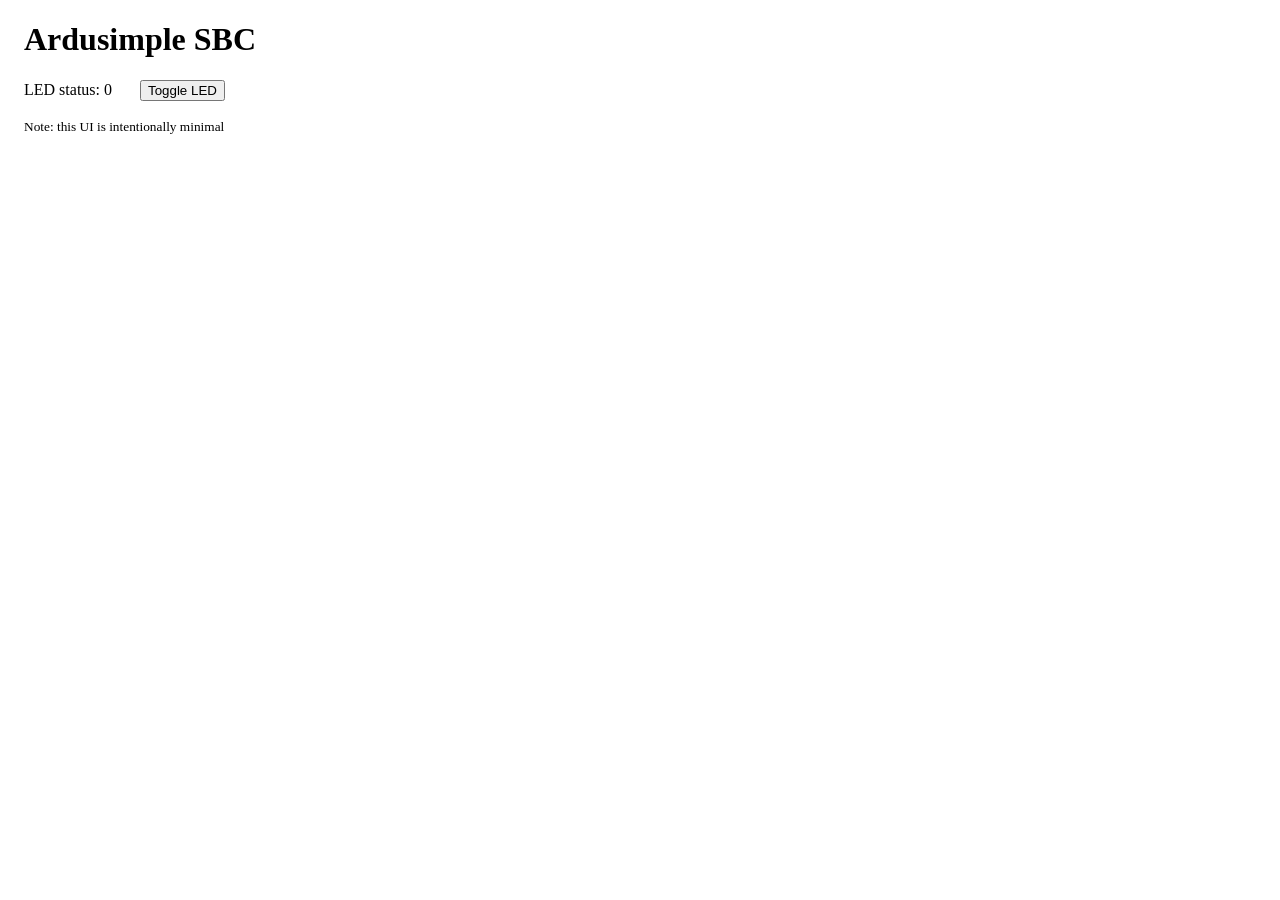
<file: examples/mongoose/web_led/index.html>
<!DOCTYPE html>
<html>
<head>
  <link href="style.css" rel="stylesheet" />
</head>
<body>
  <div class="main">
    <h1>Ardusimple SBC</h1>
    <span>LED status:</span>
    <span id="status">0</span>
    <button id="btn">Toggle LED</button>
    <p><small>Note: this UI is intentionally minimal</small></p>
  </div>
  <script src="main.js"></script>
</body>
</html>
</file>
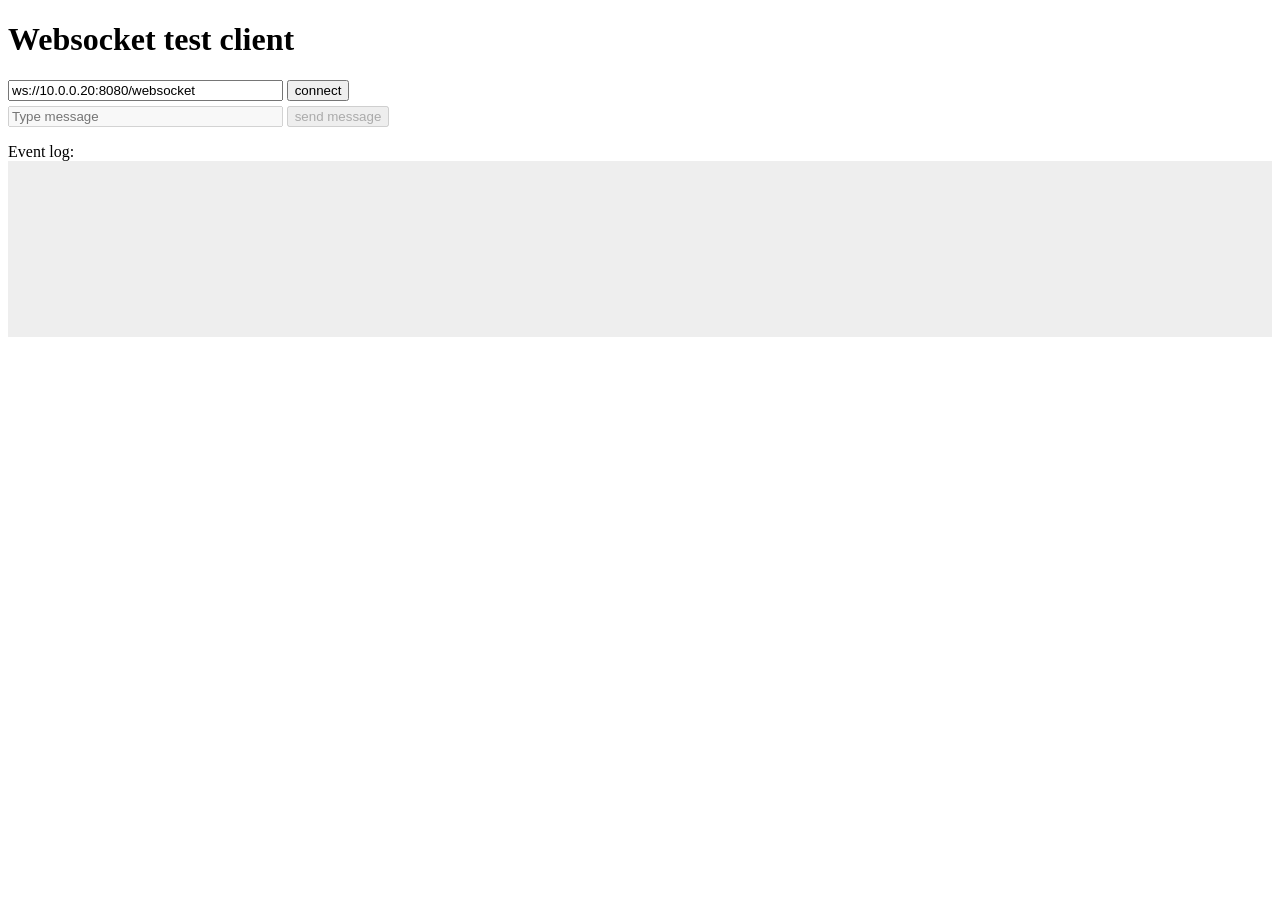
<file: examples/mongoose/web_sock/test.html>
<!DOCTYPE html>
<html lang="en">
  <body>
    <h1>Websocket test client</h1>
    <input id="url" type="text" placeholder="Type URL" value="ws://10.0.0.20:8080/websocket" style="width:20em;" />
    <button id="connect">connect</button>
    <div style="height: 0.3em;">&nbsp;</div>
    <input id="message" type="text" placeholder="Type message" style="width: 20em;" />
    <button id="send">send message</button>
    <div style="margin-top: 1em;">Event log:</div>
    <div id="log" style="background: #eee; height: 10em; padding: 0.5em;"><div>
  </body>
  <script>
    var ws, E = function(id) { return document.getElementById(id); };
    var url = E('url'), connect = E('connect'), message = E('message'), send = E('send'), log = E('log');
    var enable = function(en) { message.disabled = send.disabled = !en; url.disabled = en; connect.innerHTML = en ? 'disconnect' : 'connect'; };
    enable(false)
    connect.onclick = function() {
      if (ws) { ws.close(); return; }
      ws = new WebSocket(url.value);
      if (!ws) return;
      ws.onopen = function() { log.innerHTML += 'CONNECTION OPENED<br/>'; }
      ws.onmessage = function(ev) { log.innerHTML += 'RECEIVED: ' + ev.data + '<br/>'; }
      ws.onerror = function(ev) { log.innerHTML += 'ERROR: ' + ev + '<br/>'; }
      ws.onclose = function() { log.innerHTML += 'CONNECTION CLOSED<br/>'; enable(false); ws = null; }
      enable(true);
    };
    send.onclick = function() {
      if (!ws) return;
      log.innerHTML += 'SENT: ' + message.value + '<br/>';
      ws.send(message.value);
    }
  </script>
</html>
</file>
<file: examples/mongoose/web_led/style.css>
.main  { margin: 1em; }
#status { display: inline-block; width: 2em; }
</file>
